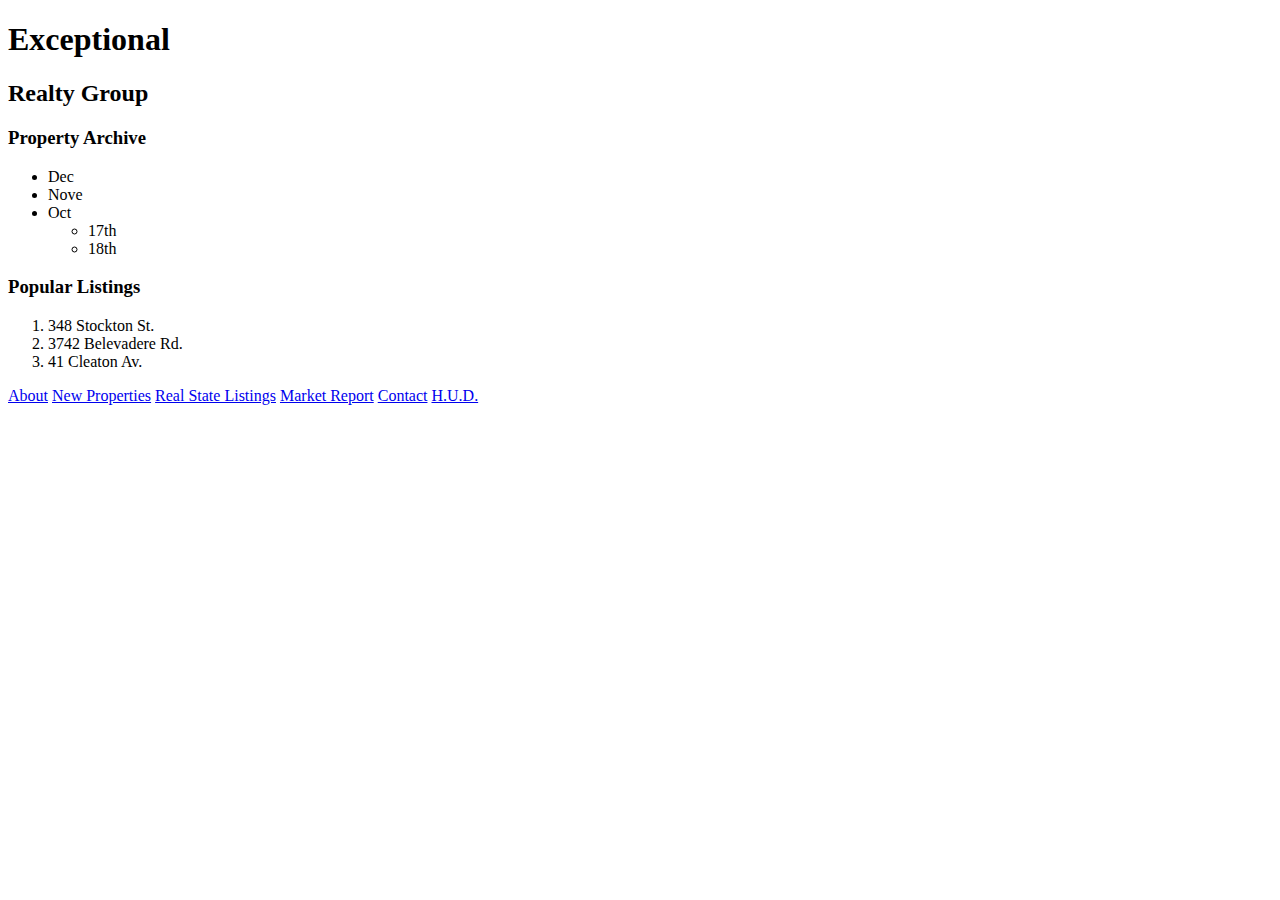
<file: real-state-listings.html>
<!DOCTYPE html>
	<html lang="en">
	<head>
		<meta charset="UTF=8">
		<title>Exceptional Realty Group -Luxury Homes- About</title>
	</head>
	<body>
	

<h1>Exceptional</h1>
<h2>Realty Group</h2>
<h3>Property Archive</h3>

<ul>
<li>Dec</li>
<li>Nove</li>
<li>Oct</li>
<ul>
<li>17th</li>
<li>18th</li>
</ul>
</ul>
<h3>Popular Listings</h3>

<ol>
	<li>348 Stockton St.</li>
	<li>3742 Belevadere Rd.</li>
	<li>41 Cleaton Av.</li>

</ol>




<!--Internal Links -->
<a href="index.html">About</a>
<a href="new-properties.html">New Properties</a>
<a href="real-state-listings.html">Real State Listings</a>
<a href="market-report.html">Market Report</a>
<a href="contact.html">Contact</a>
<!-- External Links-->
<a href="http://hud.gov" target="_blanck">H.U.D.</a>

	</body>
	</html>
</file>
